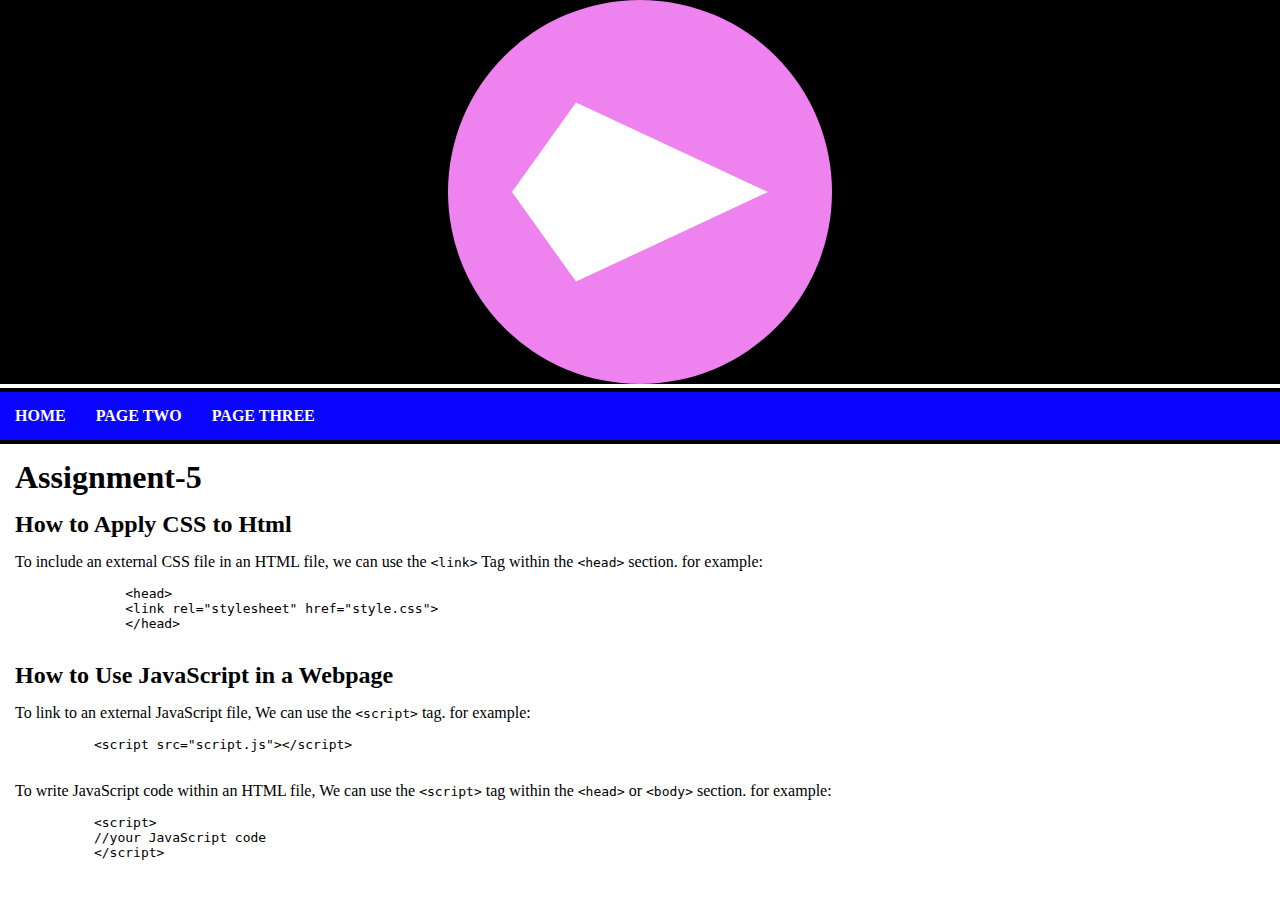
<file: index.html>
<!DOCTYPE html>
<html lang ="en">
    <head>
        <meta charset="UFT-8">
        <meta name="viewport" content="width=device-width, initial-scale=1.0">
        <title>Home</title>
        <link rel="icon" type="image/svg+xml" href="/home/chirayu/CSC-317/Assignment 5/resources/favicon.svg" />
        <link rel="stylesheet" href="./resources/style.css">
    </head>
        <body style="background-color: rgb(255, 255, 255);">

            <!--SVG-->
        <svg viewBox="0 0 1000 300">
            <rect x="0" y="0" width="2000" height="300" fill="black"/>
            <rect x="550" y="0" width="2000" height="300" fill="black"/>
            <circle cx="500" cy="150" r="150" fill="violet"/>
            <polygon points="400,150 450,220 600,150 450,80" fill="white"/>
        </svg>

        <!--Nav bar-->
        <nav class="menu">
            <ul>
                <li><a href="./index.html">HOME</a></li>
                <li><a href="./views/two.html">PAGE TWO</a></li>
                <li><a href="./views/three.html">PAGE THREE</a></li>
            </ul>
        </nav>

        <!--Main heading-->
        <h1>Assignment-5</h1>

        <!--CSS Section-->
        <h2 class="css-question">How to Apply CSS to Html</h2>
        <p class="css-question">To include an external CSS file in an HTML file, we can use the <code>&lt;link&gt;</code> Tag within the 
            <code>&lt;head&gt;</code> section. for example: </p>
            <pre class="css-example">
                &lt;head&gt;
                &lt;link rel="stylesheet" href="style.css"&gt;
                &lt;/head&gt;
            </pre>
        <p></p>

        <!--JavaScript Section-->
        <h2 class="js-question">How to Use JavaScript in a Webpage</h2>
        <p class="js-question">To link to an external JavaScript file, We can use the <code>&lt;script&gt;</code> tag. for example:
        </p>
        <pre class="js-example">
            &lt;script src="script.js"&gt;&lt;/script&gt;
        </pre>
        <p class="js-question">To write JavaScript code within an HTML file, We can use the <code>&lt;script&gt;</code> tag within the 
            <code>&lt;head&gt;</code> or <code>&lt;body&gt;</code> section. for example: 
        </p>
        <pre class="js-example">
            &lt;script&gt;
            //your JavaScript code
            &lt;/script&gt;
        </pre>
    </body>
</html>
</file>
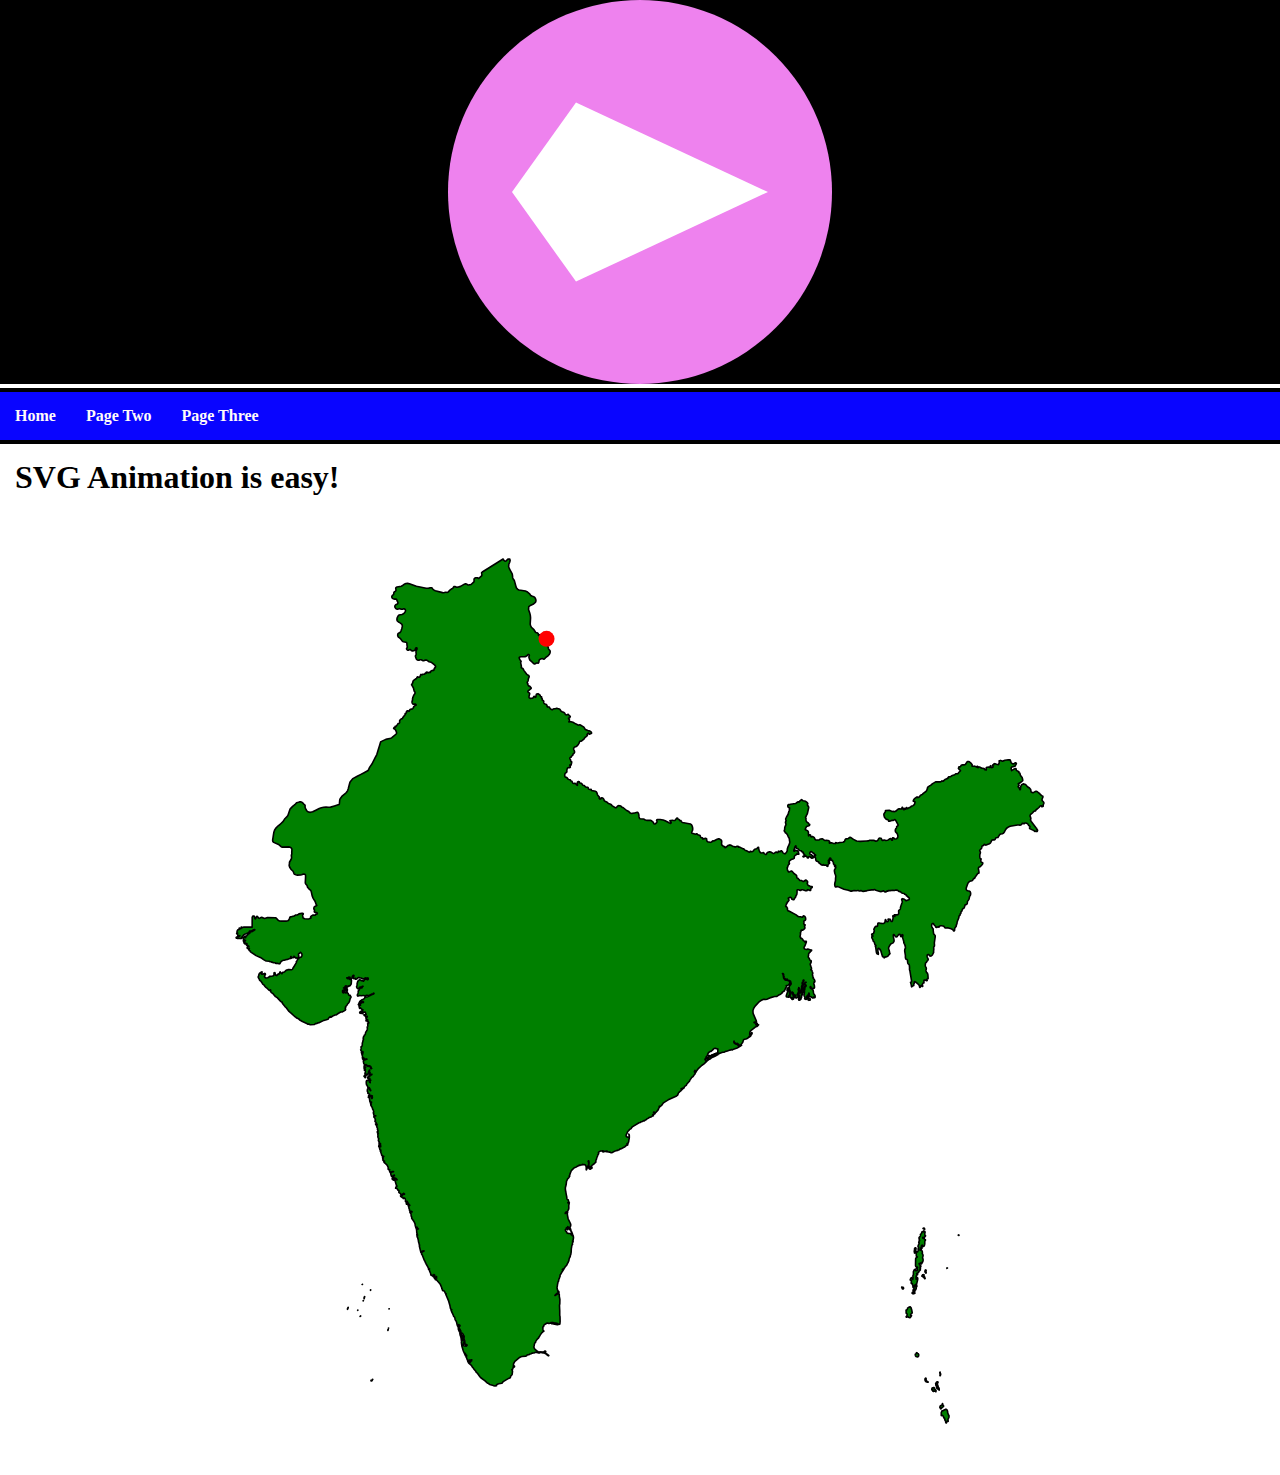
<file: views/three.html>
<!DOCTYPE html>
<html lang ="en">
    <head>
        <meta charset="UFT-8">
        <meta name="viewport" content="width=device-width, initial-scale=1.0">
        <title>Page Three</title>
        <link rel="icon" type="image/svg+xml" href="/home/chirayu/CSC-317/Assignment 5/resources/favicon.svg" />
        <link rel="stylesheet" href="../resources/style.css">
    </head>
    <body style="background-color: rgb(255, 255, 255);">

    <!--SVG-->
    <svg viewBox="0 0 1000 300">
        <rect x="0" y="0" width="2000" height="300" fill="black"/>
        <rect x="550" y="0" width="2000" height="300" fill="black"/>
        <circle cx="500" cy="150" r="150" fill="violet"/>
        <polygon points="400,150 450,220 600,150 450,80" fill="white"/>
    </svg>

    <!--Nav Bar-->
    <nav class="menu">
        <ul>
            <li><a href="../index.html">Home</a></li>
            <li><a href="two.html">Page Two</a></li>
            <li><a href="three.html">Page Three</a></li>
        </ul>
    </nav>

    <h1>SVG Animation is easy!</h1>

    <!--SVG Required-->
    <img src="../resources/map.svg"></img>
           
    </body>
</html>
</file>
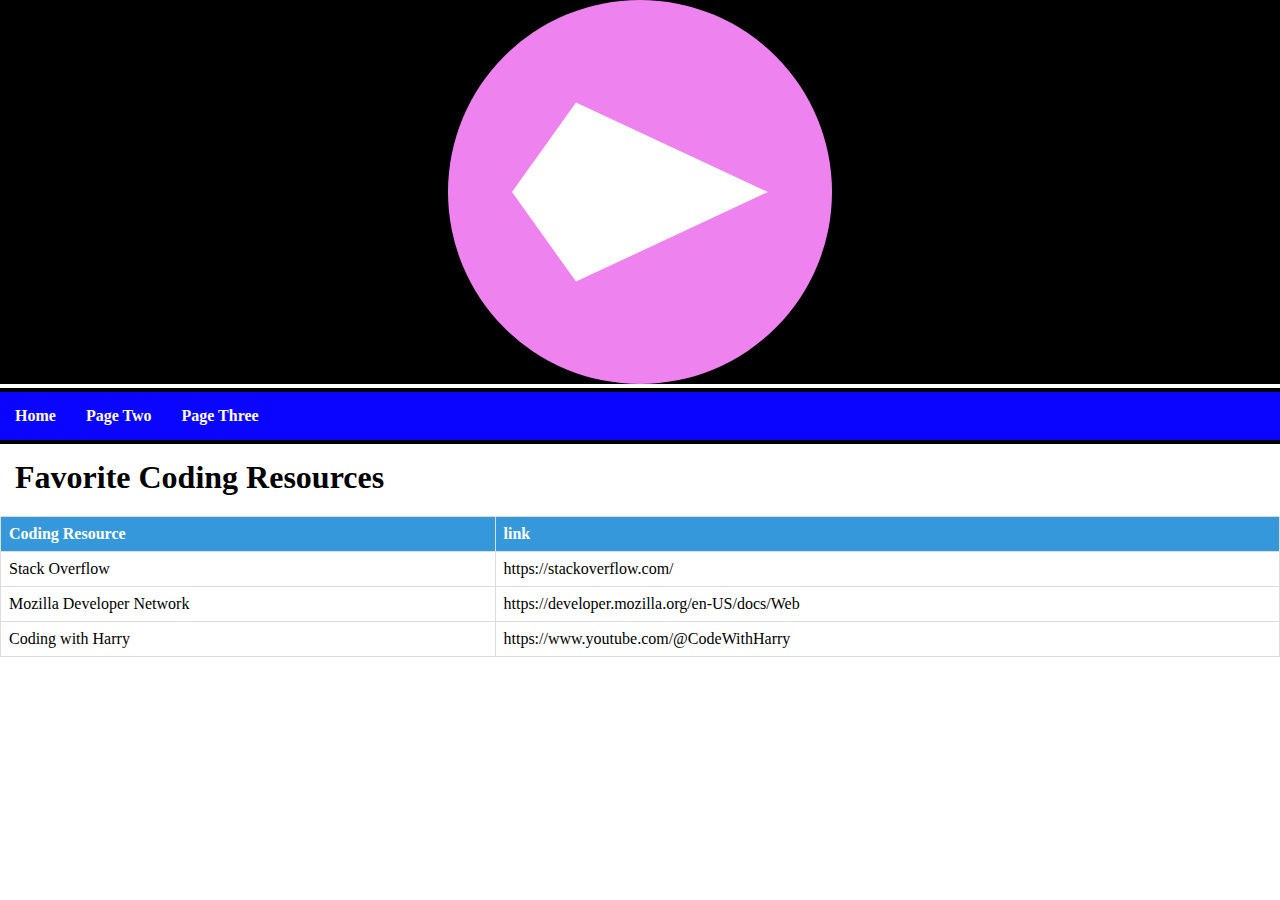
<file: views/two.html>
<!DOCTYPE html>
<html lang ="en">
    <head>
        <meta charset="UFT-8">
        <meta name="viewport" content="width=device-width, initial-scale=1.0">
        <title>Page Two</title>
        <link rel="icon" type="image/svg+xml" href="/home/chirayu/CSC-317/Assignment 5/resources/favicon.svg" />
        <link rel="stylesheet" href="../resources/style.css">
    </head>
    <body>

    <!--SVG-->
    <svg viewBox="0 0 1000 300">
        <rect x="0" y="0" width="2000" height="300" fill="black"/>
        <rect x="550" y="0" width="2000" height="300" fill="black"/>
        <circle cx="500" cy="150" r="150" fill="violet"/>
        <polygon points="400,150 450,220 600,150 450,80" fill="white"/>
    </svg>
    
    <!--Nav Bar-->
    <nav class="menu">
            <ul>
                <li><a href="../index.html">Home</a></li>
                <li><a href="two.html">Page Two</a></li>
                <li><a href="three.html">Page Three</a></li>
            </ul>
    </nav>
    <h1 class="heading-page-two">Favorite Coding Resources</h1>

    <!--Table-->
    <table class="page-table">
        <thead>
            <tr>
                <th>Coding Resource</th>
                <th>link</th>
            </tr>
        </thead>
        <tbody>
            <tr>
                <td>Stack Overflow</td>
                <td>https://stackoverflow.com/</td>
            </tr>
            <tr>
                <td>Mozilla Developer Network</td>
                <td>https://developer.mozilla.org/en-US/docs/Web</td>
            </tr>
            <tr>
                <td>Coding with Harry</td>
                <td>https://www.youtube.com/@CodeWithHarry</td>
            </tr>

        </tbody>
    </table>
    </body>
</html>
</file>
<file: resources/style.css>
/*Index Page*/

body{
    margin: 0px;
}

.menu ul{
    border-top: 4px solid black;
    border-bottom: 4px solid black;
    list-style-type:none;
    background-color: rgb(9, 5, 255);
    padding: 0px;
    margin: 0px;
    overflow: hidden;
}

.menu a{
    color: snow;
    text-decoration: none;
    padding: 15px;
    display: block;
    text-align: center;
    font-weight: bold;
}

.menu a:hover{
    background-color: rgba(0, 0, 0, 0.377);
}

.menu li{
    float: left;
}

h1{
    margin: 15px;
    
} 

.css-question{
    margin: 15px;
  
}

.js-question{
    margin: 15px;
}


/*Page Two*/
table {
    border-collapse: collapse;
    width: 100%;
    margin-top: 20px;
}


th, td {
    border: 1px solid #ddd;
    padding: 8px;
    text-align: left;
}


th {
    background-color: #3498db;
    color: #fff;
}


caption {
    caption-side: top;
    font-weight: bold;
    margin-bottom: 10px;
}
</file>
